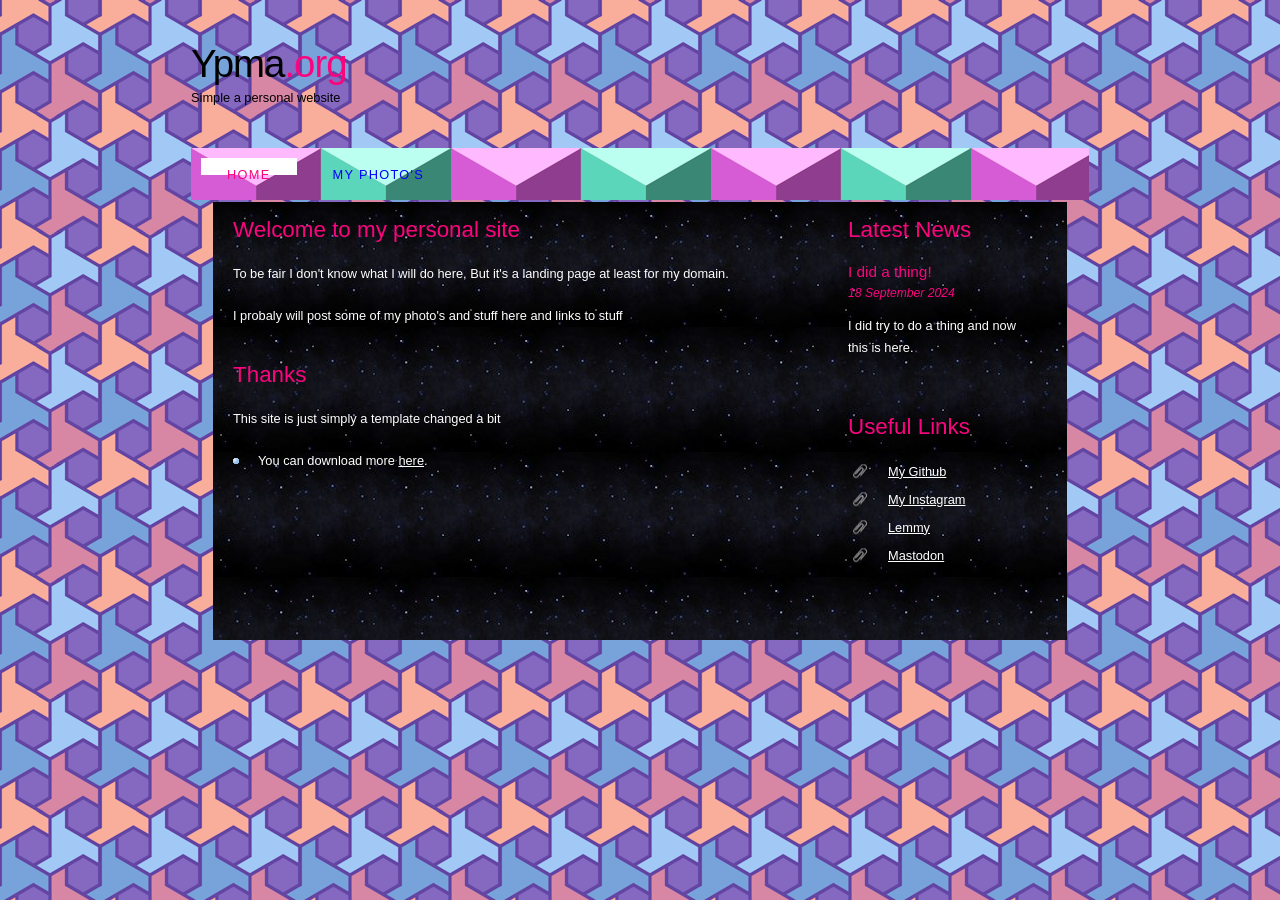
<file: index.html>
<!DOCTYPE HTML>
<html>

<head>
  <title>ypma.org</title>
  <meta name="description" content="A personal website" />
  <meta name="keywords" content="ypma personal website" />
  <meta http-equiv="content-type" content="text/html; charset=UTF-8" />
  <link rel="stylesheet" type="text/css" href="style/style.css" title="style" />
</head>

<body>
  <div id="main">
    <div id="header">
      <div id="logo">
        <div id="logo_text">
          <!-- class="logo_colour", allows you to change the colour of the text -->
          <h1><a href="index.html">Ypma<span class="logo_colour">.org</span></a></h1>
          <h2>Simple a personal website</h2>
        </div>
      </div>
      <div id="menubar">
        <ul id="menu">
          <!-- put class="selected" in the li tag for the selected page - to highlight which page you're on -->
          <li class="selected"><a href="index.html">Home</a></li>
          <li><a href="photos.html">My Photo's</a></li>
        </ul>
      </div>
    </div>
    <div id="site_content">
      <div class="sidebar">
        <!-- insert your sidebar items here -->
        <h3>Latest News</h3>
        <h4>I did a thing!</h4>
        <h5>18 September 2024</h5>
        <p>I did try to do a thing and now this is here.</p>
        <p></p>
        <h3>Useful Links</h3>
        <ul>
          <li><a href="https://github.com/j9p0">My Github</a></li>
          <li><a href="https://www.instagram.com/kofteetje/">My Instagram</a></li>
          <li><a href="https://lemmy.ml/u/J4g2F">Lemmy</a></li>
          <li><a href="https://mastodon.nl/@j4g2f">Mastodon</a></li>
        </ul>
      </div>
      <div id="content">
        <!-- insert the page content here -->
        <h1>Welcome to my personal site</h1>
        <p>To be fair I don't know what I will do here, But it's a landing page at least for my domain.</p>
        <p>I probaly will post some of my photo's and stuff here and links to stuff</p>
        <h2>Thanks</h2>
        <p>This site is just simply a template changed a bit</p>
        <ul>
          <li>You can download more <a href="http://www.html5webtemplates.co.uk">here</a>.</li>
        </ul>
      </div>
    </div>
  </div>
</body>
</html>
</file>
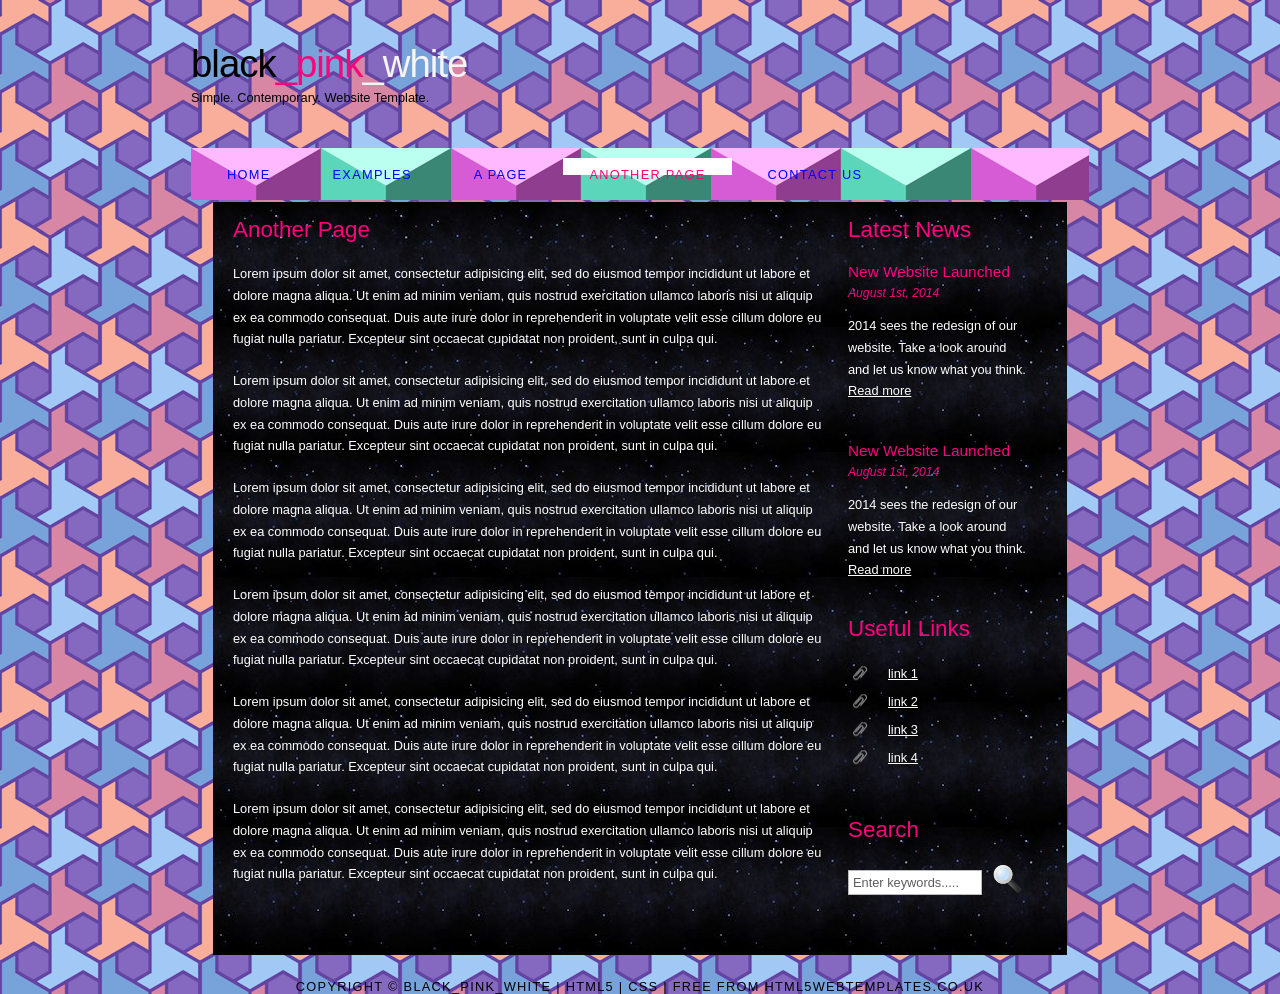
<file: another_page.html>
<!DOCTYPE HTML>
<html>

<head>
  <title>black_pink_white - another page</title>
  <meta name="description" content="website description" />
  <meta name="keywords" content="website keywords, website keywords" />
  <meta http-equiv="content-type" content="text/html; charset=UTF-8" />
  <link rel="stylesheet" type="text/css" href="style/style.css" title="style" />
</head>

<body>
  <div id="main">
    <div id="header">
      <div id="logo">
        <div id="logo_text">
          <!-- class="logo_colour", allows you to change the colour of the text -->
          <h1><a href="index.html">black<span class="logo_colour">_pink</span><span class="logo_colour2">_white</span></a></h1>
          <h2>Simple. Contemporary. Website Template.</h2>
        </div>
      </div>
      <div id="menubar">
        <ul id="menu">
          <!-- put class="selected" in the li tag for the selected page - to highlight which page you're on -->
          <li><a href="index.html">Home</a></li>
          <li><a href="examples.html">Examples</a></li>
          <li><a href="page.html">A Page</a></li>
          <li class="selected"><a href="another_page.html">Another Page</a></li>
          <li><a href="contact.html">Contact Us</a></li>
        </ul>
      </div>
    </div>
    <div id="site_content">
      <div class="sidebar">
        <!-- insert your sidebar items here -->
        <h3>Latest News</h3>
        <h4>New Website Launched</h4>
        <h5>August 1st, 2014</h5>
        <p>2014 sees the redesign of our website. Take a look around and let us know what you think.<br /><a href="#">Read more</a></p>
        <p></p>
        <h4>New Website Launched</h4>
        <h5>August 1st, 2014</h5>
        <p>2014 sees the redesign of our website. Take a look around and let us know what you think.<br /><a href="#">Read more</a></p>
        <h3>Useful Links</h3>
        <ul>
          <li><a href="#">link 1</a></li>
          <li><a href="#">link 2</a></li>
          <li><a href="#">link 3</a></li>
          <li><a href="#">link 4</a></li>
        </ul>
        <h3>Search</h3>
        <form method="post" action="#" id="search_form">
          <p>
            <input class="search" type="text" name="search_field" value="Enter keywords....." />
            <input name="search" type="image" style="border: 0; margin: 0 0 -9px 5px;" src="style/search.png" alt="Search" title="Search" />
          </p>
        </form>
      </div>
      <div id="content">
        <!-- insert the page content here -->
        <h1>Another Page</h1>
        <p>Lorem ipsum dolor sit amet, consectetur adipisicing elit, sed do eiusmod tempor incididunt ut labore et dolore magna aliqua. Ut enim ad minim veniam, quis nostrud exercitation ullamco laboris nisi ut aliquip ex ea commodo consequat. Duis aute irure dolor in reprehenderit in voluptate velit esse cillum dolore eu fugiat nulla pariatur. Excepteur sint occaecat cupidatat non proident, sunt in culpa qui.</p>
        <p>Lorem ipsum dolor sit amet, consectetur adipisicing elit, sed do eiusmod tempor incididunt ut labore et dolore magna aliqua. Ut enim ad minim veniam, quis nostrud exercitation ullamco laboris nisi ut aliquip ex ea commodo consequat. Duis aute irure dolor in reprehenderit in voluptate velit esse cillum dolore eu fugiat nulla pariatur. Excepteur sint occaecat cupidatat non proident, sunt in culpa qui.</p>
        <p>Lorem ipsum dolor sit amet, consectetur adipisicing elit, sed do eiusmod tempor incididunt ut labore et dolore magna aliqua. Ut enim ad minim veniam, quis nostrud exercitation ullamco laboris nisi ut aliquip ex ea commodo consequat. Duis aute irure dolor in reprehenderit in voluptate velit esse cillum dolore eu fugiat nulla pariatur. Excepteur sint occaecat cupidatat non proident, sunt in culpa qui.</p>
        <p>Lorem ipsum dolor sit amet, consectetur adipisicing elit, sed do eiusmod tempor incididunt ut labore et dolore magna aliqua. Ut enim ad minim veniam, quis nostrud exercitation ullamco laboris nisi ut aliquip ex ea commodo consequat. Duis aute irure dolor in reprehenderit in voluptate velit esse cillum dolore eu fugiat nulla pariatur. Excepteur sint occaecat cupidatat non proident, sunt in culpa qui.</p>
        <p>Lorem ipsum dolor sit amet, consectetur adipisicing elit, sed do eiusmod tempor incididunt ut labore et dolore magna aliqua. Ut enim ad minim veniam, quis nostrud exercitation ullamco laboris nisi ut aliquip ex ea commodo consequat. Duis aute irure dolor in reprehenderit in voluptate velit esse cillum dolore eu fugiat nulla pariatur. Excepteur sint occaecat cupidatat non proident, sunt in culpa qui.</p>
        <p>Lorem ipsum dolor sit amet, consectetur adipisicing elit, sed do eiusmod tempor incididunt ut labore et dolore magna aliqua. Ut enim ad minim veniam, quis nostrud exercitation ullamco laboris nisi ut aliquip ex ea commodo consequat. Duis aute irure dolor in reprehenderit in voluptate velit esse cillum dolore eu fugiat nulla pariatur. Excepteur sint occaecat cupidatat non proident, sunt in culpa qui.</p>
      </div>
    </div>
    <div id="footer">
      Copyright &copy; black_pink_white | <a href="http://validator.w3.org/check?uri=referer">HTML5</a> | <a href="http://jigsaw.w3.org/css-validator/check/referer">CSS</a> | free from html5webtemplates.co.uk
    </div>
  </div>
</body>
</html>
</file>
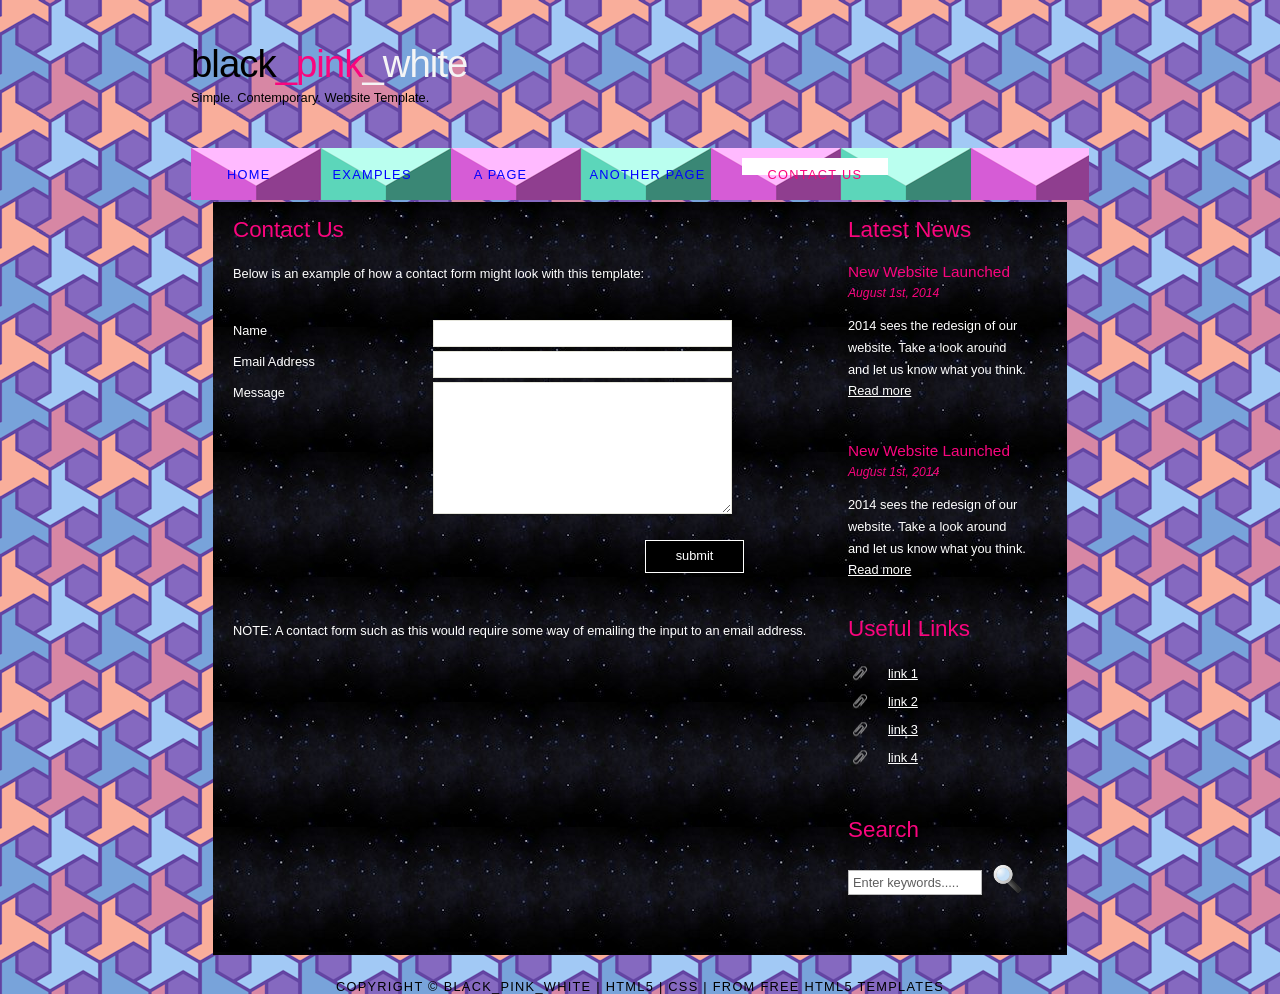
<file: contact.html>
<!DOCTYPE HTML>
<html>

<head>
  <title>black_pink_white - contact us</title>
  <meta name="description" content="website description" />
  <meta name="keywords" content="website keywords, website keywords" />
  <meta http-equiv="content-type" content="text/html; charset=UTF-8" />
  <link rel="stylesheet" type="text/css" href="style/style.css" title="style" />
</head>

<body>
  <div id="main">
    <div id="header">
      <div id="logo">
        <div id="logo_text">
          <!-- class="logo_colour", allows you to change the colour of the text -->
          <h1><a href="index.html">black<span class="logo_colour">_pink</span><span class="logo_colour2">_white</span></a></h1>
          <h2>Simple. Contemporary. Website Template.</h2>
        </div>
      </div>
      <div id="menubar">
        <ul id="menu">
          <!-- put class="selected" in the li tag for the selected page - to highlight which page you're on -->
          <li><a href="index.html">Home</a></li>
          <li><a href="examples.html">Examples</a></li>
          <li><a href="page.html">A Page</a></li>
          <li><a href="another_page.html">Another Page</a></li>
          <li class="selected"><a href="contact.html">Contact Us</a></li>
        </ul>
      </div>
    </div>
    <div id="site_content">
      <div class="sidebar">
        <!-- insert your sidebar items here -->
        <h3>Latest News</h3>
        <h4>New Website Launched</h4>
        <h5>August 1st, 2014</h5>
        <p>2014 sees the redesign of our website. Take a look around and let us know what you think.<br /><a href="#">Read more</a></p>
        <p></p>
        <h4>New Website Launched</h4>
        <h5>August 1st, 2014</h5>
        <p>2014 sees the redesign of our website. Take a look around and let us know what you think.<br /><a href="#">Read more</a></p>
        <h3>Useful Links</h3>
        <ul>
          <li><a href="#">link 1</a></li>
          <li><a href="#">link 2</a></li>
          <li><a href="#">link 3</a></li>
          <li><a href="#">link 4</a></li>
        </ul>
        <h3>Search</h3>
        <form method="post" action="#" id="search_form">
          <p>
            <input class="search" type="text" name="search_field" value="Enter keywords....." />
            <input name="search" type="image" style="border: 0; margin: 0 0 -9px 5px;" src="style/search.png" alt="Search" title="Search" />
          </p>
        </form>
      </div>
      <div id="content">
        <!-- insert the page content here -->
        <h1>Contact Us</h1>
        <p>Below is an example of how a contact form might look with this template:</p>
        <form action="#" method="post">
          <div class="form_settings">
            <p><span>Name</span><input class="contact" type="text" name="your_name" value="" /></p>
            <p><span>Email Address</span><input class="contact" type="text" name="your_email" value="" /></p>
            <p><span>Message</span><textarea class="contact textarea" rows="8" cols="50" name="your_enquiry"></textarea></p>
            <p style="padding-top: 15px"><span>&nbsp;</span><input class="submit" type="submit" name="contact_submitted" value="submit" /></p>
          </div>
        </form>
        <p><br /><br />NOTE: A contact form such as this would require some way of emailing the input to an email address.</p>
      </div>
    </div>
    <div id="footer">
      Copyright &copy; black_pink_white | <a href="http://validator.w3.org/check?uri=referer">HTML5</a> | <a href="http://jigsaw.w3.org/css-validator/check/referer">CSS</a> | from <a href="http://www.html5webtemplates.co.uk">free HTML5 templates</a>
    </div>
  </div>
</body>
</html>
</file>
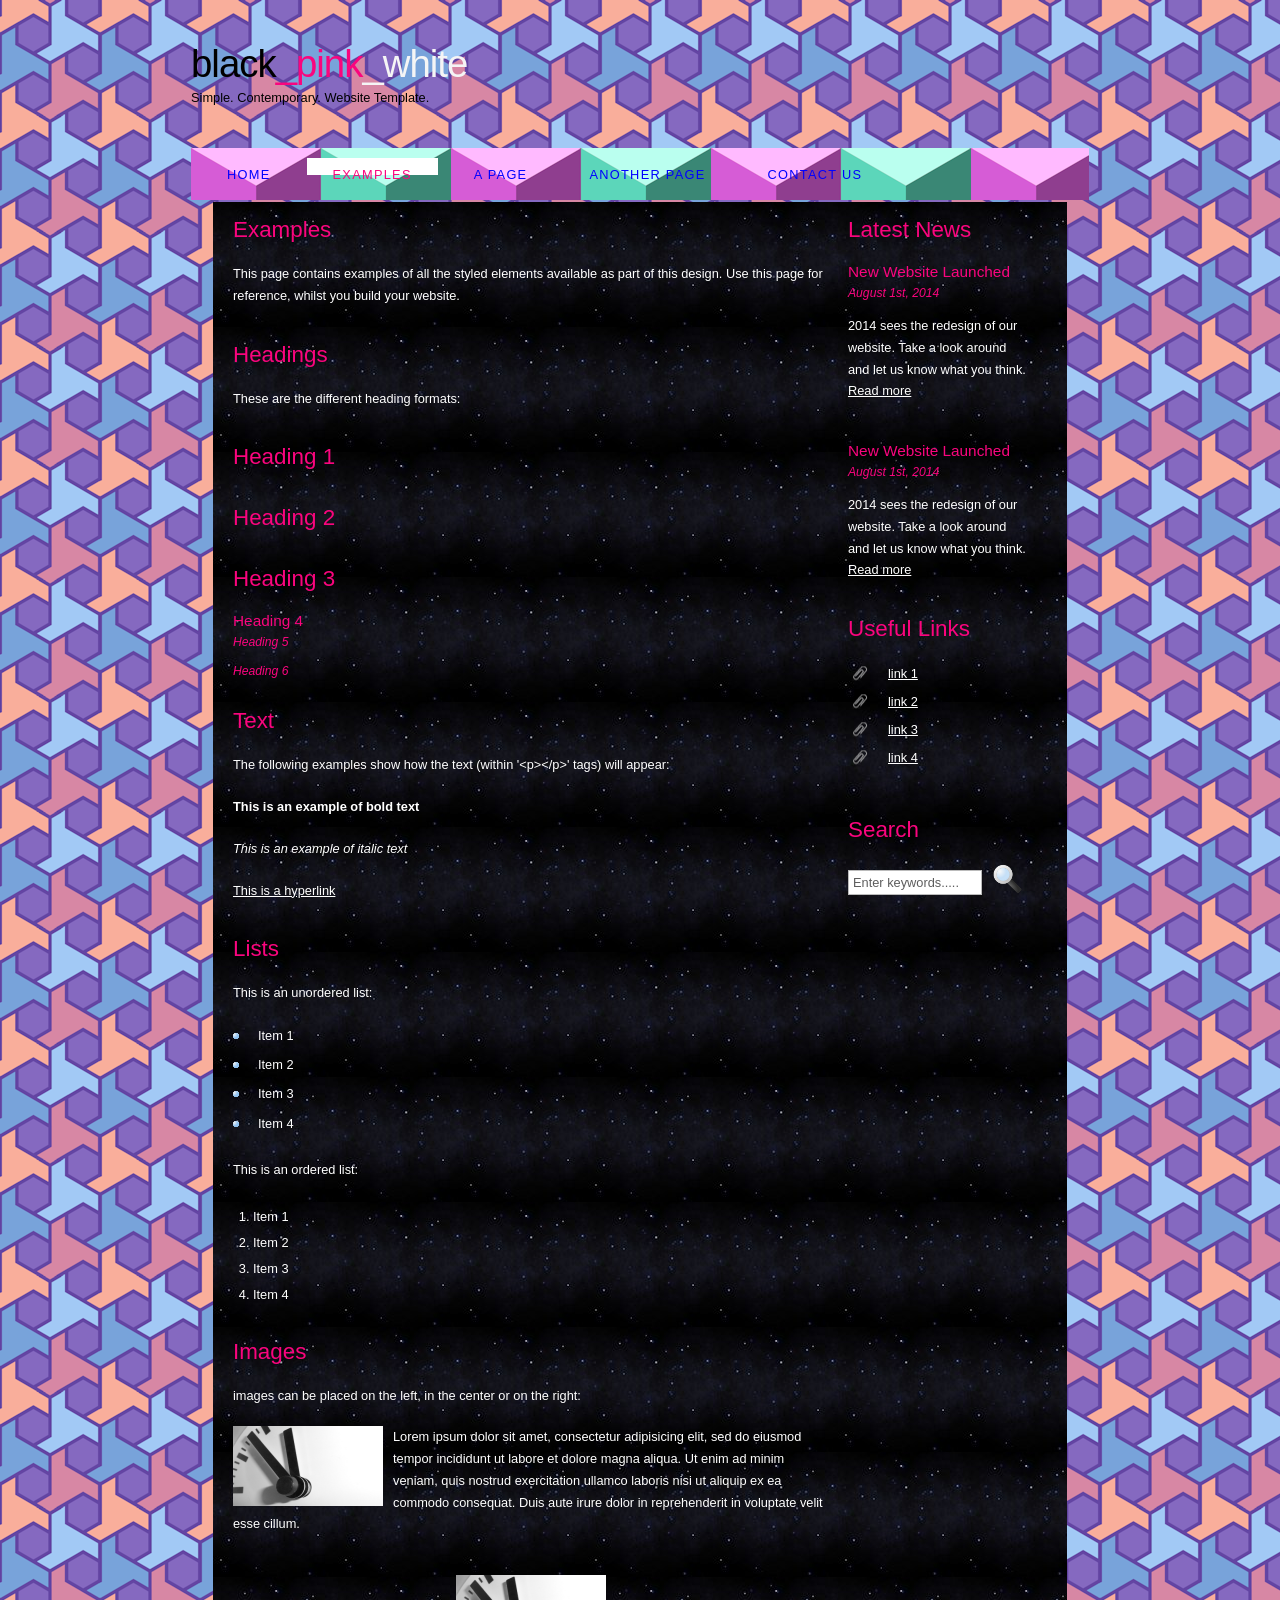
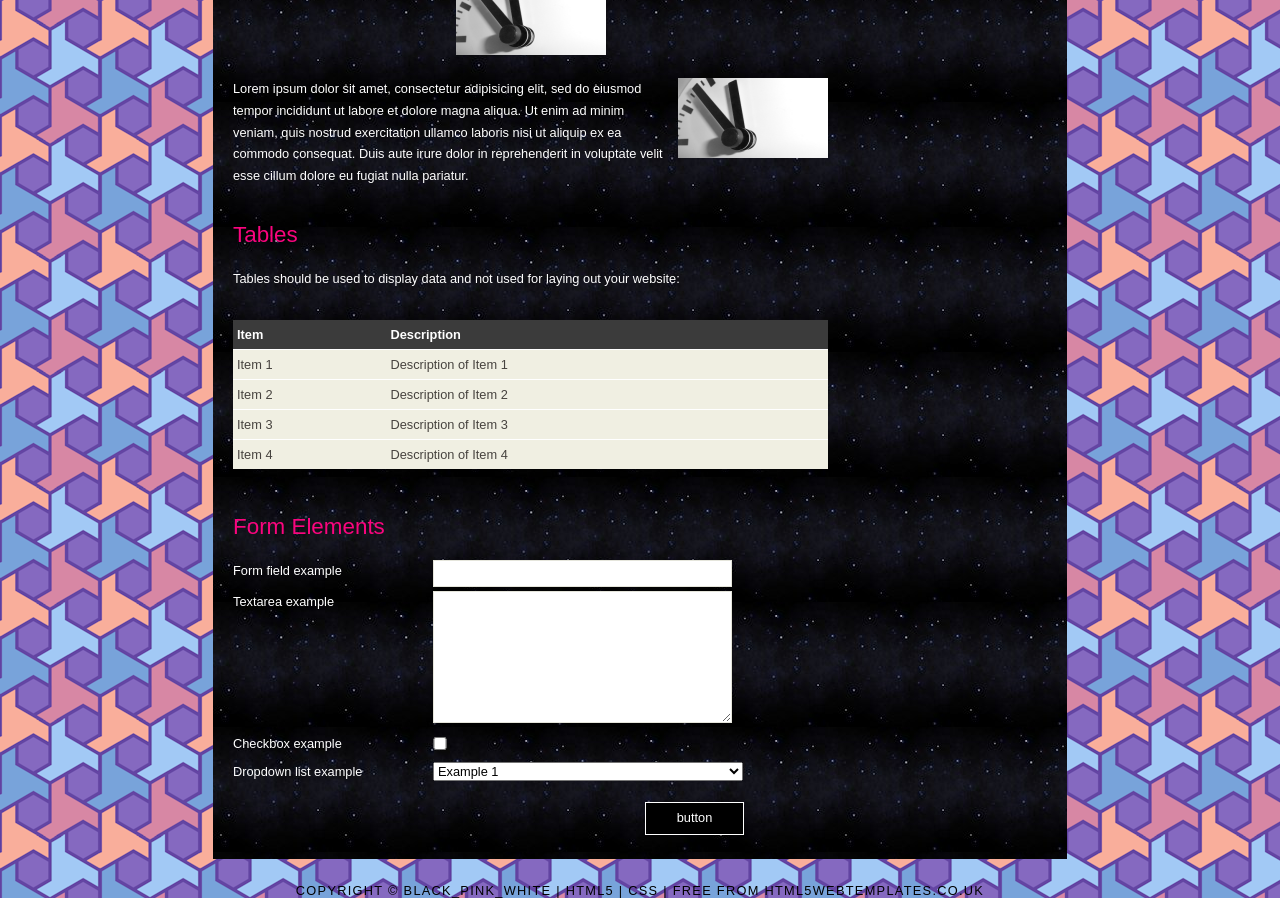
<file: info.html>
<!DOCTYPE HTML>
<html>

<head>
  <title>black_pink_white - examples</title>
  <meta name="description" content="website description" />
  <meta name="keywords" content="website keywords, website keywords" />
  <meta http-equiv="content-type" content="text/html; charset=UTF-8" />
  <link rel="stylesheet" type="text/css" href="style/style.css" title="style" />
</head>

<body>
  <div id="main">
    <div id="header">
      <div id="logo">
        <div id="logo_text">
          <!-- class="logo_colour", allows you to change the colour of the text -->
          <h1><a href="index.html">black<span class="logo_colour">_pink</span><span class="logo_colour2">_white</span></a></h1>
          <h2>Simple. Contemporary. Website Template.</h2>
        </div>
      </div>
      <div id="menubar">
        <ul id="menu">
          <!-- put class="selected" in the li tag for the selected page - to highlight which page you're on -->
          <li><a href="index.html">Home</a></li>
          <li class="selected"><a href="examples.html">Examples</a></li>
          <li><a href="page.html">A Page</a></li>
          <li><a href="another_page.html">Another Page</a></li>
          <li><a href="contact.html">Contact Us</a></li>
        </ul>
      </div>
    </div>
    <div id="site_content">
      <div class="sidebar">
        <!-- insert your sidebar items here -->
        <h3>Latest News</h3>
        <h4>New Website Launched</h4>
        <h5>August 1st, 2014</h5>
        <p>2014 sees the redesign of our website. Take a look around and let us know what you think.<br /><a href="#">Read more</a></p>
        <p></p>
        <h4>New Website Launched</h4>
        <h5>August 1st, 2014</h5>
        <p>2014 sees the redesign of our website. Take a look around and let us know what you think.<br /><a href="#">Read more</a></p>
        <h3>Useful Links</h3>
        <ul>
          <li><a href="#">link 1</a></li>
          <li><a href="#">link 2</a></li>
          <li><a href="#">link 3</a></li>
          <li><a href="#">link 4</a></li>
        </ul>
        <h3>Search</h3>
        <form method="post" action="#" id="search_form">
          <p>
            <input class="search" type="text" name="search_field" value="Enter keywords....." />
            <input name="search" type="image" style="border: 0; margin: 0 0 -9px 5px;" src="style/search.png" alt="Search" title="Search" />
          </p>
        </form>
      </div>
      <div id="content">
        <!-- insert the page content here -->
        <h1>Examples</h1>
        <p>This page contains examples of all the styled elements available as part of this design. Use this page for reference, whilst you build your website.</p>
        <h2>Headings</h2>
        <p>These are the different heading formats:</p>
        <h1>Heading 1</h1>
        <h2>Heading 2</h2>
        <h3>Heading 3</h3>
        <h4>Heading 4</h4>
        <h5>Heading 5</h5>
        <h6>Heading 6</h6>
        <h2>Text</h2>
        <p>The following examples show how the text (within '&lt;p&gt;&lt;/p&gt;' tags) will appear:</p>
        <p><strong>This is an example of bold text</strong></p>
        <p><i>This is an example of italic text</i></p>
        <p><a href="#">This is a hyperlink</a></p>
        <h2>Lists</h2>
        <p>This is an unordered list:</p>
        <ul>
          <li>Item 1</li>
          <li>Item 2</li>
          <li>Item 3</li>
          <li>Item 4</li>
        </ul>
        <p>This is an ordered list:</p>
        <ol>
          <li>Item 1</li>
          <li>Item 2</li>
          <li>Item 3</li>
          <li>Item 4</li>
        </ol>
        <h2>Images</h2>
        <p>images can be placed on the left, in the center or on the right:</p>
        <span class="left"><img src="style/graphic.png" alt="example graphic" /></span>
        <p>
          Lorem ipsum dolor sit amet, consectetur adipisicing elit, sed do eiusmod tempor
          incididunt ut labore et dolore magna aliqua. Ut enim ad minim veniam, quis nostrud
          exercitation ullamco laboris nisi ut aliquip ex ea commodo consequat. Duis aute
          irure dolor in reprehenderit in voluptate velit esse cillum.
        </p>
        <span class="center"><img src="style/graphic.png" alt="example graphic" /></span>
        <span class="right"><img src="style/graphic.png" alt="example graphic" /></span>
        <p>
          Lorem ipsum dolor sit amet, consectetur adipisicing elit, sed do eiusmod tempor
          incididunt ut labore et dolore magna aliqua. Ut enim ad minim veniam, quis nostrud
          exercitation ullamco laboris nisi ut aliquip ex ea commodo consequat. Duis aute
          irure dolor in reprehenderit in voluptate velit esse cillum dolore eu fugiat nulla
          pariatur.
        </p>
        <h2>Tables</h2>
        <p>Tables should be used to display data and not used for laying out your website:</p>
        <table style="width:100%; border-spacing:0;">
          <tr><th>Item</th><th>Description</th></tr>
          <tr><td>Item 1</td><td>Description of Item 1</td></tr>
          <tr><td>Item 2</td><td>Description of Item 2</td></tr>
          <tr><td>Item 3</td><td>Description of Item 3</td></tr>
          <tr><td>Item 4</td><td>Description of Item 4</td></tr>
        </table>
        <h2>Form Elements</h2>
        <form action="#" method="post">
          <div class="form_settings">
            <p><span>Form field example</span><input type="text" name="name" value="" /></p>
            <p><span>Textarea example</span><textarea rows="8" cols="50" name="name"></textarea></p>
            <p><span>Checkbox example</span><input class="checkbox" type="checkbox" name="name" value="" /></p>
            <p><span>Dropdown list example</span><select id="id" name="name"><option value="1">Example 1</option><option value="2">Example 2</option></select></p>
            <p style="padding-top: 15px"><span>&nbsp;</span><input class="submit" type="submit" name="name" value="button" /></p>
          </div>
        </form>
      </div>
    </div>
    <div id="footer">
      Copyright &copy; black_pink_white | <a href="http://validator.w3.org/check?uri=referer">HTML5</a> | <a href="http://jigsaw.w3.org/css-validator/check/referer">CSS</a> | free from html5webtemplates.co.uk
    </div>
  </div>
</body>
</html>
</file>
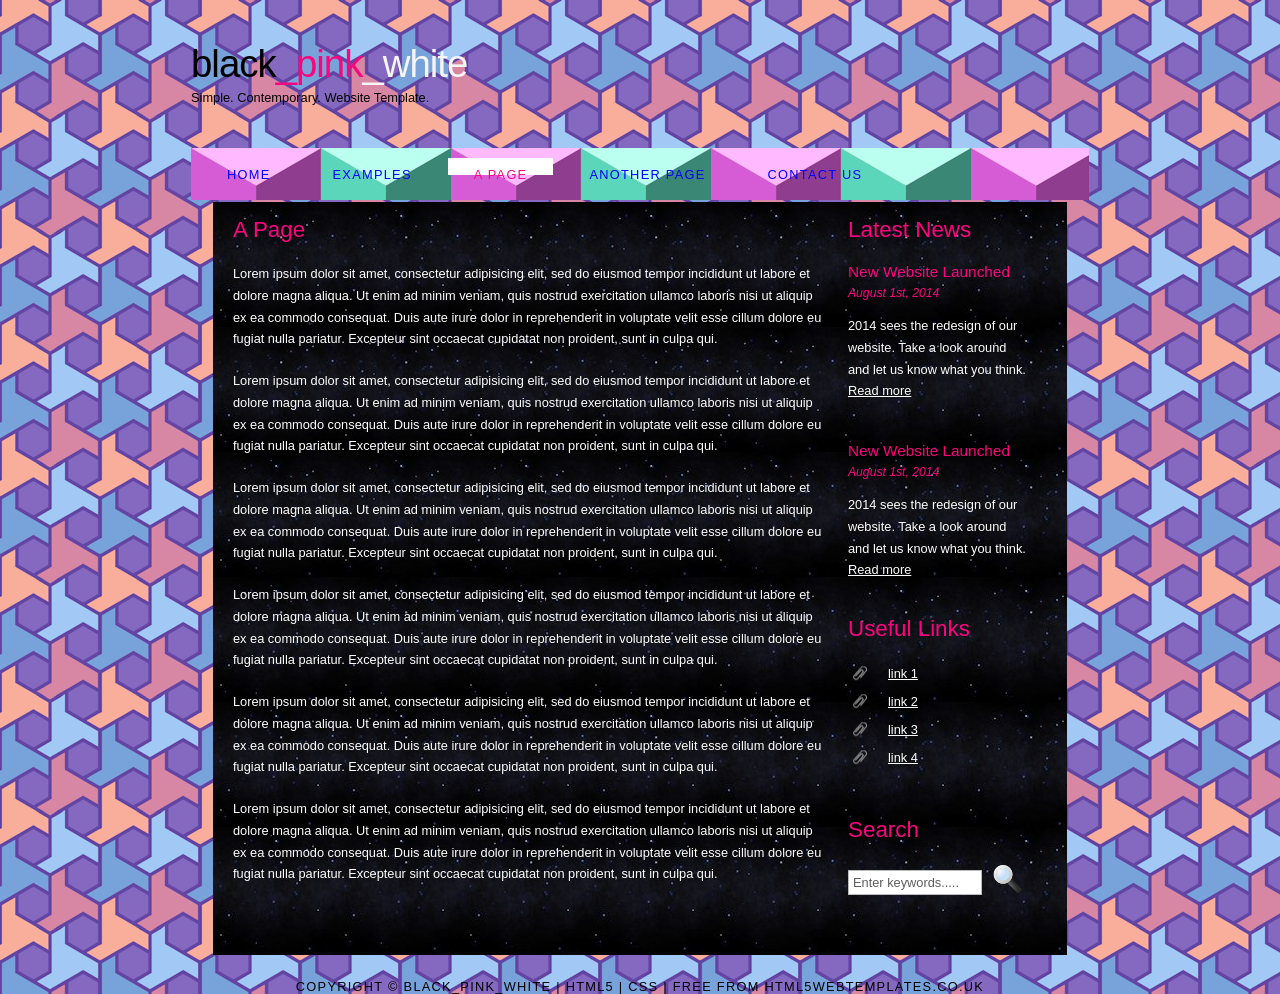
<file: page.html>
<!DOCTYPE HTML>
<html>

<head>
  <title>black_pink_white - a page</title>
  <meta name="description" content="website description" />
  <meta name="keywords" content="website keywords, website keywords" />
  <meta http-equiv="content-type" content="text/html; charset=UTF-8" />
  <link rel="stylesheet" type="text/css" href="style/style.css" title="style" />
</head>

<body>
  <div id="main">
    <div id="header">
      <div id="logo">
        <div id="logo_text">
          <!-- class="logo_colour", allows you to change the colour of the text -->
          <h1><a href="index.html">black<span class="logo_colour">_pink</span><span class="logo_colour2">_white</span></a></h1>
          <h2>Simple. Contemporary. Website Template.</h2>
        </div>
      </div>
      <div id="menubar">
        <ul id="menu">
          <!-- put class="selected" in the li tag for the selected page - to highlight which page you're on -->
          <li><a href="index.html">Home</a></li>
          <li><a href="examples.html">Examples</a></li>
          <li class="selected"><a href="page.html">A Page</a></li>
          <li><a href="another_page.html">Another Page</a></li>
          <li><a href="contact.html">Contact Us</a></li>
        </ul>
      </div>
    </div>
    <div id="site_content">
      <div class="sidebar">
        <!-- insert your sidebar items here -->
        <h3>Latest News</h3>
        <h4>New Website Launched</h4>
        <h5>August 1st, 2014</h5>
        <p>2014 sees the redesign of our website. Take a look around and let us know what you think.<br /><a href="#">Read more</a></p>
        <p></p>
        <h4>New Website Launched</h4>
        <h5>August 1st, 2014</h5>
        <p>2014 sees the redesign of our website. Take a look around and let us know what you think.<br /><a href="#">Read more</a></p>
        <h3>Useful Links</h3>
        <ul>
          <li><a href="#">link 1</a></li>
          <li><a href="#">link 2</a></li>
          <li><a href="#">link 3</a></li>
          <li><a href="#">link 4</a></li>
        </ul>
        <h3>Search</h3>
        <form method="post" action="#" id="search_form">
          <p>
            <input class="search" type="text" name="search_field" value="Enter keywords....." />
            <input name="search" type="image" style="border: 0; margin: 0 0 -9px 5px;" src="style/search.png" alt="Search" title="Search" />
          </p>
        </form>
      </div>
      <div id="content">
        <!-- insert the page content here -->
        <h1>A Page</h1>
        <p>Lorem ipsum dolor sit amet, consectetur adipisicing elit, sed do eiusmod tempor incididunt ut labore et dolore magna aliqua. Ut enim ad minim veniam, quis nostrud exercitation ullamco laboris nisi ut aliquip ex ea commodo consequat. Duis aute irure dolor in reprehenderit in voluptate velit esse cillum dolore eu fugiat nulla pariatur. Excepteur sint occaecat cupidatat non proident, sunt in culpa qui.</p>
        <p>Lorem ipsum dolor sit amet, consectetur adipisicing elit, sed do eiusmod tempor incididunt ut labore et dolore magna aliqua. Ut enim ad minim veniam, quis nostrud exercitation ullamco laboris nisi ut aliquip ex ea commodo consequat. Duis aute irure dolor in reprehenderit in voluptate velit esse cillum dolore eu fugiat nulla pariatur. Excepteur sint occaecat cupidatat non proident, sunt in culpa qui.</p>
        <p>Lorem ipsum dolor sit amet, consectetur adipisicing elit, sed do eiusmod tempor incididunt ut labore et dolore magna aliqua. Ut enim ad minim veniam, quis nostrud exercitation ullamco laboris nisi ut aliquip ex ea commodo consequat. Duis aute irure dolor in reprehenderit in voluptate velit esse cillum dolore eu fugiat nulla pariatur. Excepteur sint occaecat cupidatat non proident, sunt in culpa qui.</p>
        <p>Lorem ipsum dolor sit amet, consectetur adipisicing elit, sed do eiusmod tempor incididunt ut labore et dolore magna aliqua. Ut enim ad minim veniam, quis nostrud exercitation ullamco laboris nisi ut aliquip ex ea commodo consequat. Duis aute irure dolor in reprehenderit in voluptate velit esse cillum dolore eu fugiat nulla pariatur. Excepteur sint occaecat cupidatat non proident, sunt in culpa qui.</p>
        <p>Lorem ipsum dolor sit amet, consectetur adipisicing elit, sed do eiusmod tempor incididunt ut labore et dolore magna aliqua. Ut enim ad minim veniam, quis nostrud exercitation ullamco laboris nisi ut aliquip ex ea commodo consequat. Duis aute irure dolor in reprehenderit in voluptate velit esse cillum dolore eu fugiat nulla pariatur. Excepteur sint occaecat cupidatat non proident, sunt in culpa qui.</p>
        <p>Lorem ipsum dolor sit amet, consectetur adipisicing elit, sed do eiusmod tempor incididunt ut labore et dolore magna aliqua. Ut enim ad minim veniam, quis nostrud exercitation ullamco laboris nisi ut aliquip ex ea commodo consequat. Duis aute irure dolor in reprehenderit in voluptate velit esse cillum dolore eu fugiat nulla pariatur. Excepteur sint occaecat cupidatat non proident, sunt in culpa qui.</p>
      </div>
    </div>
    <div id="footer">
      Copyright &copy; black_pink_white | <a href="http://validator.w3.org/check?uri=referer">HTML5</a> | <a href="http://jigsaw.w3.org/css-validator/check/referer">CSS</a> | free from html5webtemplates.co.uk
    </div>
  </div>
</body>
</html>
</file>
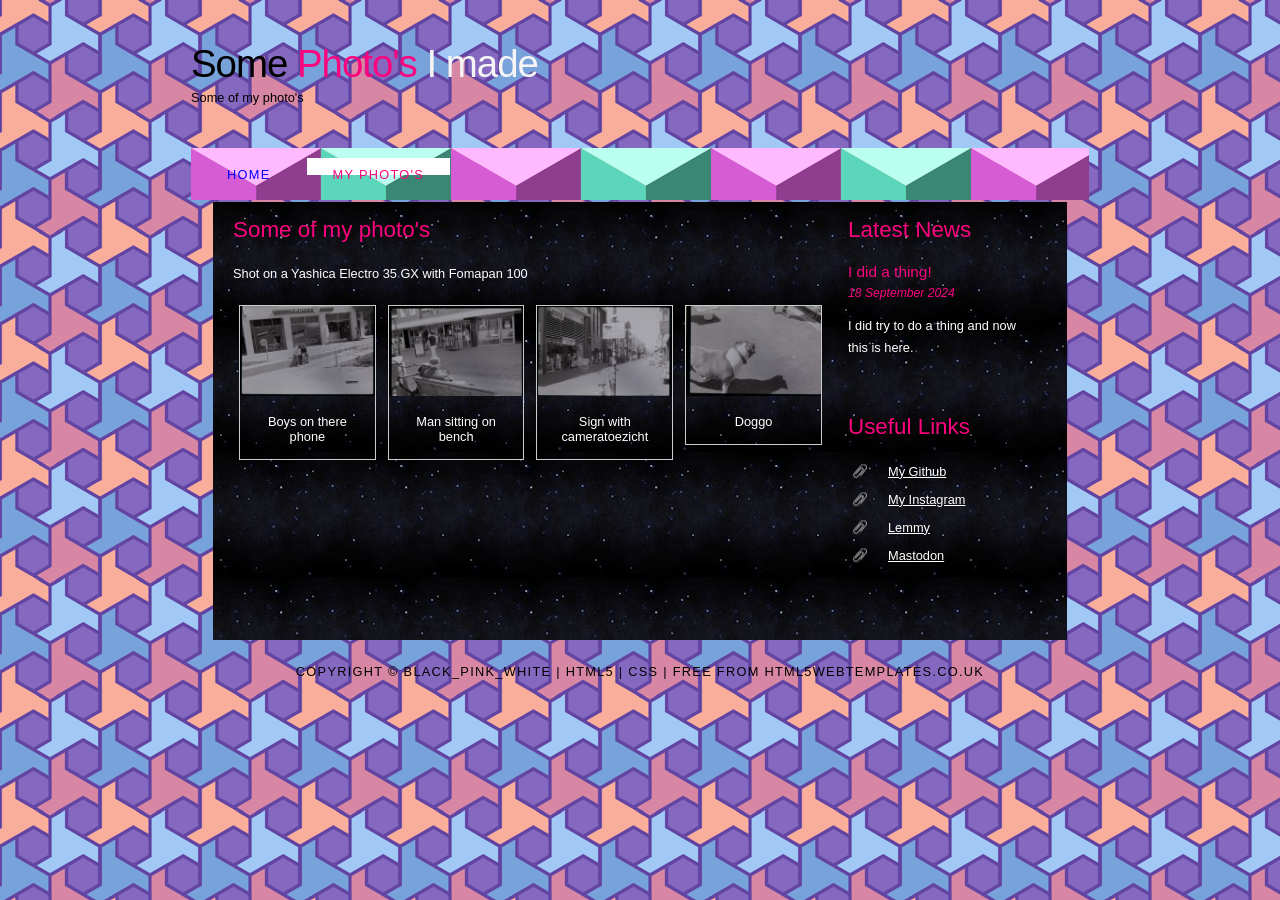
<file: photos.html>
<!DOCTYPE HTML>
<html>

<head>
  <title>My Photo's</title>
  <meta name="description" content="website description" />
  <meta name="keywords" content="website keywords, website keywords" />
  <meta http-equiv="content-type" content="text/html; charset=UTF-8" />
  <link rel="stylesheet" type="text/css" href="style/style.css" title="style" />
</head>

<body>
  <div id="main">
    <div id="header">
      <div id="logo">
        <div id="logo_text">
          <!-- class="logo_colour", allows you to change the colour of the text -->
          <h1><a href="index.html">Some<span class="logo_colour"> Photo's</span><span class="logo_colour2"> I made</span></a></h1>
          <h2>Some of my photo's</h2>
        </div>
      </div>
      <div id="menubar">
        <ul id="menu">
          <!-- put class="selected" in the li tag for the selected page - to highlight which page you're on -->
          <li><a href="index.html">Home</a></li>
          <li class="selected"><a href="page.html">My Photo's</a></li>
        </ul>
      </div>
    </div>
    <div id="site_content">
      <div class="sidebar">
         <!-- insert your sidebar items here -->
        <h3>Latest News</h3>
        <h4>I did a thing!</h4>
        <h5>18 September 2024</h5>
        <p>I did try to do a thing and now this is here.</p>
        <p></p>
        <h3>Useful Links</h3>
        <ul>
          <li><a href="https://github.com/j9p0">My Github</a></li>
          <li><a href="https://www.instagram.com/kofteetje/">My Instagram</a></li>
          <li><a href="https://lemmy.ml/u/J4g2F">Lemmy</a></li>
          <li><a href="https://mastodon.nl/@j4g2f">Mastodon</a></li>
        </ul>
      </div>
      <div id="content">
        <!-- insert the page content here -->
        <h1>Some of my photo's</h1>
        <p>Shot on a Yashica Electro 35 GX with Fomapan 100</p>
        <div class="responsive">
          <div class="gallery">
            <a target="_blank" href="img/SAM_3359.jpg">
              <img src="img/SAM_3359.jpg" alt="boys">
            </a>
            <div class="desc">Boys on there phone</div>
          </div>
        </div>

        <div class="responsive">
          <div class="gallery">
            <a target="_blank" href="img/SAM_3361.jpg">
              <img src="img/SAM_3361.jpg" alt="Man">
            </a>
            <div class="desc">Man sitting on bench</div>
          </div>
        </div>

        <div class="responsive">
          <div class="gallery">
            <a target="_blank" href="img/SAM_3364.jpg">
              <img src="img/SAM_3364.jpg" alt="Cameratoezicht">
            </a>
            <div class="desc">Sign with cameratoezicht</div>
          </div>
        </div>

        <div class="responsive">
          <div class="gallery">
            <a target="_blank" href="img/SAM_3371.jpg">
              <img src="img/SAM_3371.jpg" alt="Dog">
            </a>
            <div class="desc">Doggo</div>
          </div>
        </div>

        <div class="clearfix"></div>
      </div>
    </div>
    <div id="footer">
      Copyright &copy; black_pink_white | <a href="http://validator.w3.org/check?uri=referer">HTML5</a> | <a href="http://jigsaw.w3.org/css-validator/check/referer">CSS</a> | free from html5webtemplates.co.uk
    </div>
  </div>
</body>
</html>
</file>
<file: style/style.css>
html
{ height: 100%;}

*
{ margin: 0;
  padding: 0;}

body
{ font: normal .80em 'trebuchet ms', arial, sans-serif;
  background: #F0EFE2 url(background.png) repeat;
  color: #FFF;}

p
{ padding: 0 0 20px 0;
  line-height: 1.7em;}

img
{ border: 0;}

h1, h2, h3, h4, h5, h6 
{ font: normal 175% 'century gothic', arial, sans-serif;
  color: #FA057E;
  margin: 0 0 15px 0;
  padding: 15px 0 5px 0;}

h2
{ font: normal 175% 'century gothic', arial, sans-serif;}

h4, h5, h6
{ margin: 0;
  padding: 0 0 5px 0;
  font: normal 120% arial, sans-serif;}

h5, h6
{ font: italic 95% arial, sans-serif;
  padding: 0 0 15px 0;}

a, a:hover
{ outline: none;
  text-decoration: underline;
  color: #FFF;}

a:hover
{ text-decoration: none;}

.left
{ float: left;
  width: auto;
  margin-right: 10px;}

.right
{ float: right; 
  width: auto;
  margin-left: 10px;}

.center
{ display: block;
  text-align: center;
  margin: 20px auto;}

blockquote
{ margin: 20px 0; 
  padding: 10px 20px 0 20px;
  border: 1px solid #E5E5DB;
  background: #FFF;}

ul
{ margin: 2px 0 22px 17px;}

ul li
{ list-style-type: circle;
  margin: 0 0 6px 0; 
  padding: 0 0 4px 5px;}

ol
{ margin: 8px 0 22px 20px;}

ol li
{ margin: 0 0 11px 0;}

#main, #logo, #menubar, #site_content, #footer
{ margin-left: auto; 
  margin-right: auto;}

#header
{ background: transparent;
  height: 202px;}

#logo
{ width: 898px;
  position: relative;
  height: 148px;}

#logo #logo_text 
{ position: absolute; 
  top: 20px;
  left: 0;}

#logo h1, #logo h2
{ font: normal 300% 'century gothic', arial, sans-serif;
  border-bottom: 0;
  text-transform: none;
  margin: 0;}

#logo_text h1, #logo_text h1 a, #logo_text h1 a:hover 
{ padding: 22px 0 0 0;
  color: #000;
  letter-spacing: -1px;
  text-decoration: none;}

#logo_text h1 a .logo_colour
{ color: #FA057E;}

#logo_text h1 a .logo_colour2
{ color: #f5f5f5;}

#logo_text h2
{ font-size: 100%;
  padding: 4px 0 0 0;
  color: #000;}

#menubar
{ width: 898px;
  height: 52px;
  padding: 0;
  background: #F0EFE2 url(background_menu.png) repeat;} 

ul#menu, ul#menu li
{ float: left;
  margin: 0; 
  padding: 0;}

ul#menu li
{ list-style: none;}

ul#menu li a
{ letter-spacing: 0.1em;
  font: normal 100% arial, sans-serif;
  display: block; 
  float: left; 
  height: 17px;
  margin: 10px 0 0 10px;
  padding: 9px 26px 6px 26px;
  text-align: center;
  color: #0000ff	;
  text-transform: uppercase;
  text-decoration: none;
  background: transparent;} 

ul#menu li a:hover, ul#menu li.selected a, ul#menu li.selected a:hover
{ color: #FA057E;
  background: #fff;}

#site_content
{ width: 854px;
  overflow: hidden;
  margin: 0 auto 0 auto;
  padding: 0 24px 20px 20px;
  background: #F0EFE2 url(background_content.png) repeat;} 

.sidebar
{ float: right;
  width: 210px;
  padding: 0 15px 20px 15px;}

.sidebar ul
{ width: 198px; 
  padding: 4px 0 0 0; 
  margin: 4px 0 30px 0;}

.sidebar li
{ list-style: none; 
  padding: 0 0 7px 0; }

.sidebar li a, .sidebar li a:hover
{ padding: 0 0 0 40px;
  display: block;
  background: transparent url(link.png) no-repeat left center;} 

.sidebar li a.selected
{ color: #7E2451;
  text-decoration: none;} 

#content
{ text-align: left;
  float: left;
  width: 595px;
  padding: 0;}

#content ul
{ margin: 2px 0 22px 0px;}

#content ul li
{ list-style-type: none;
  background: url(bullet.png) no-repeat;
  margin: 0 0 6px 0; 
  padding: 0 0 4px 25px;
  line-height: 1.5em;}

#footer
{ width: 898px;
  font: normal 100% 'lucida sans unicode', arial, sans-serif;
  height: 33px;
  padding: 24px 0 5px 0;
  text-align: center; 
  background: transparent;
  color: #000;
  text-transform: uppercase;
  letter-spacing: 0.1em;}

#footer a
{ color: #000;
  text-decoration: none;}

#footer a:hover
{ color: #000;
  text-decoration: underline;}

.search
{ color: #5D5D5D; 
  border: 1px solid #BBB; 
  width: 134px; 
  padding: 4px; 
  font: 100% arial, sans-serif;}

#colours
{ height: 0px;
  text-align: right;
  padding: 66px 16px 0px 300px;}
  
.form_settings
{ margin: 15px 0 0 0;}

.form_settings p
{ padding: 0 0 4px 0;}

.form_settings span
{ float: left; 
  width: 200px; 
  text-align: left;}
  
.form_settings input, .form_settings textarea
{ padding: 5px; 
  width: 299px; 
  font: 100% arial; 
  border: 1px solid #E5E5DB; 
  background: #FFF; 
  color: #47433F;}
  
.form_settings .submit
{ font: 100% arial; 
  border: 1px solid; 
  width: 99px; 
  margin: 0 0 0 212px; 
  height: 33px;
  padding: 2px 0 3px 0;
  cursor: pointer; 
  background: #000; 
  color: #FFF;}

.form_settings textarea, .form_settings select
{ font: 100% arial; 
  width: 299px;}

.form_settings select
{ width: 310px;}

.form_settings .checkbox
{ margin: 4px 0; 
  padding: 0; 
  width: 14px;
  border: 0;
  background: none;}

.separator
{ width: 100%;
  height: 0;
  border-top: 1px solid #D9D5CF;
  border-bottom: 1px solid #FFF;
  margin: 0 0 20px 0;}
  
table
{ margin: 10px 0 30px 0;}

table tr th, table tr td
{ background: #3B3B3B;
  color: #FFF;
  padding: 7px 4px;
  text-align: left;}
  
table tr td
{ background: #F0EFE2;
  color: #47433F;
  border-top: 1px solid #FFF;}

 div.gallery {
  border: 1px solid #ccc;
}

div.gallery:hover {
  border: 1px solid #777;
}

div.gallery img {
  width: 100%;
  height: auto;
}

div.desc {
  padding: 15px;
  text-align: center;
}

* {
  box-sizing: border-box;
}

.responsive {
  padding: 0 6px;
  float: left;
  width: 24.99999%;
}

@media only screen and (max-width: 700px) {
  .responsive {
    width: 49.99999%;
    margin: 6px 0;
  }
}

@media only screen and (max-width: 500px) {
  .responsive {
    width: 100%;
  }
}

.clearfix:after {
  content: "";
  display: table;
  clear: both;
}
</file>
